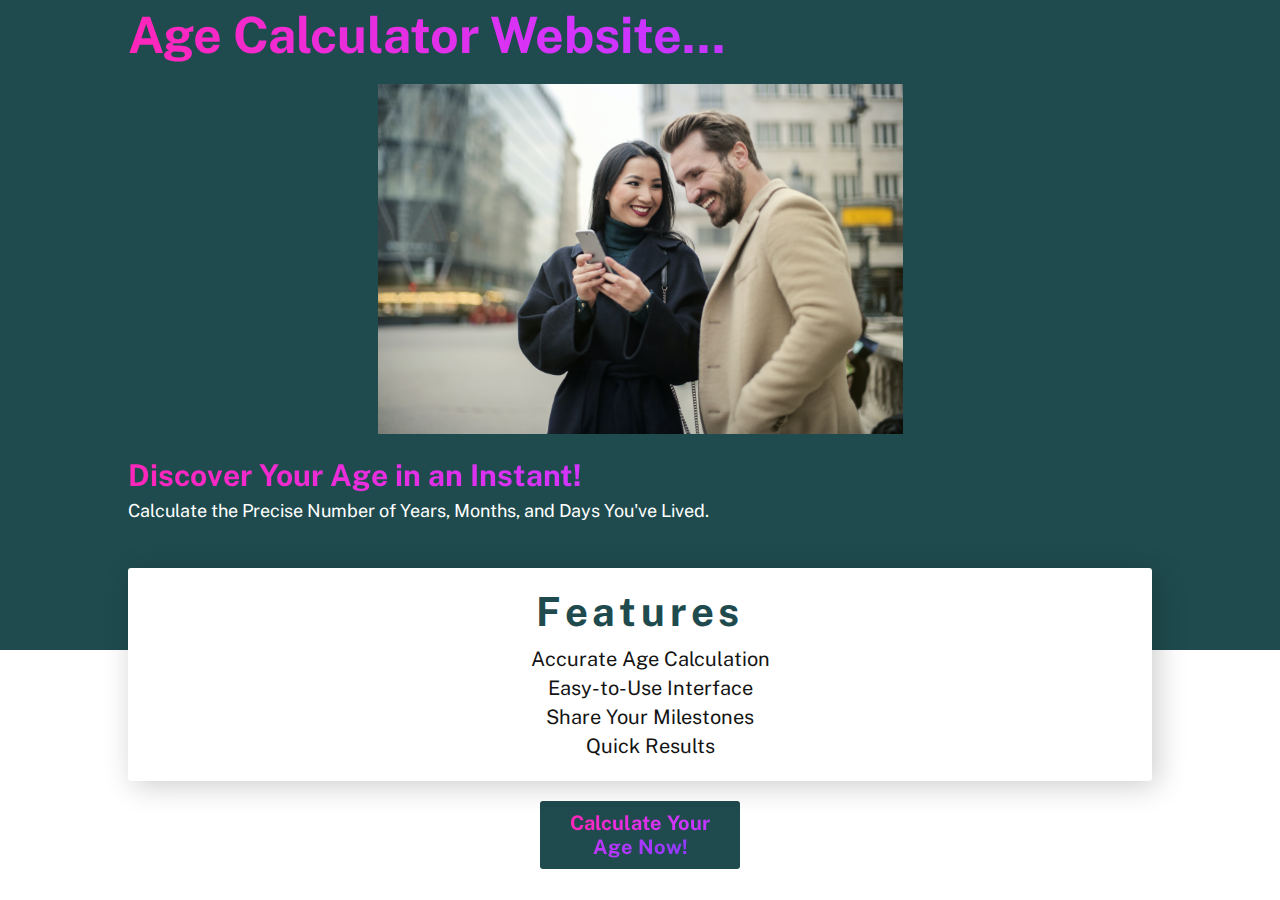
<file: index.html>
<!DOCTYPE html>
<html lang="en">
  <head>
    <meta charset="UTF-8" />
    <meta name="viewport" content="width=device-width, initial-scale=1.0" />
    <title>Age Calculator Home Page</title>
    <link
      rel="stylesheet"
      href="https://cdnjs.cloudflare.com/ajax/libs/font-awesome/6.4.2/css/all.min.css"
      integrity="sha512-z3gLpd7yknf1YoNbCzqRKc4qyor8gaKU1qmn+CShxbuBusANI9QpRohGBreCFkKxLhei6S9CQXFEbbKuqLg0DA=="
      crossorigin="anonymous"
      referrerpolicy="no-referrer" />

    <link rel="stylesheet" href="/index.css" />
    <link rel="stylesheet" href="/index.css" />
  </head>
  <body>
    <div class="bg-container">
      <header>
        <div class="header-head container">
          <h1>Age Calculator Website...</h1>
        </div>
      </header>
      <picture>
        <div class="personImg">
          <img id="random-image" src="" alt="" />
        </div>
      </picture>

      <section class="container">
        <div class="section-header">
          <h2>Discover Your Age in an Instant!</h2>
          <p>
            Calculate the Precise Number of Years, Months, and Days You've Lived.
          </p>
        </div>
        <div class="content-container">
          <ul class="features">
            <h3>Features</h3>
            <span>
              <i class="fa-solid fa-circle-check" style="color: #1f4b4e"></i>
              <li>Accurate Age Calculation</li>
            </span>
            <span>
              <i class="fa-solid fa-circle-check" style="color: #1f4b4e"></i>
              <li>Easy-to-Use Interface</li>
            </span>
            <span>
              <i class="fa-solid fa-circle-check" style="color: #1f4b4e"></i>
              <li>Share Your Milestones</li>
            </span>
            <span>
              <i class="fa-solid fa-circle-check" style="color: #1f4b4e"></i>
              <li>Quick Results</li>
            </span>
          </ul>
          <button><a href="app.html">Calculate Your Age Now!</a></button>
        </div>
      </section>
    </div>
    <script src="/index.js"></script>
  </body>
</html>
<!-- [Landing Page ]

 -->
</file>
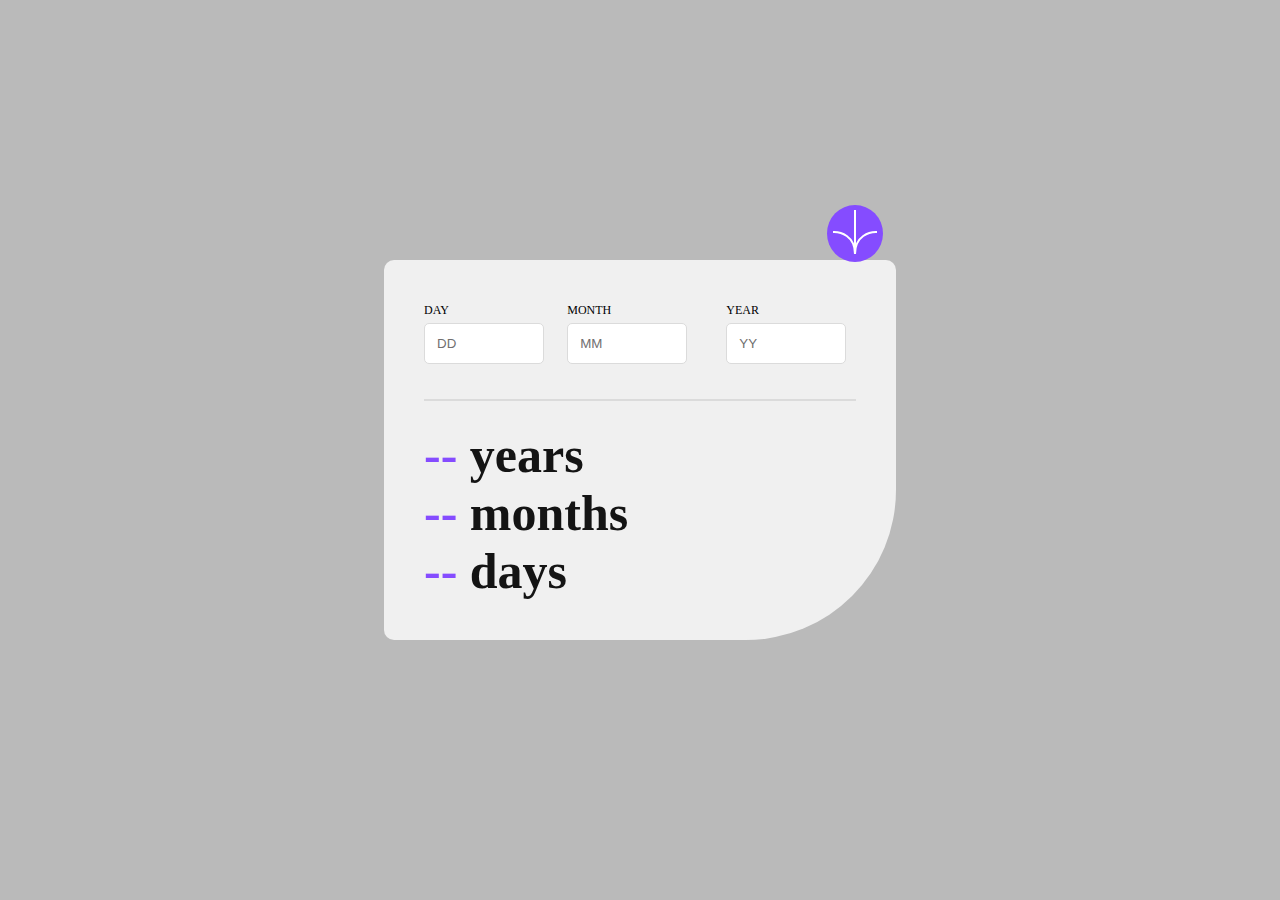
<file: app.html>
<!DOCTYPE html>
<html lang="en">
  <head>
    <meta charset="UTF-8" />
    <meta name="viewport" content="width=device-width, initial-scale=1.0" />
    <!-- displays site properly based on user's device -->
    <link
      rel="icon"
      type="image/png"
      sizes="32x32"
      href="./assets/images/favicon-32x32.png" />
    <title>Frontend Mentor | Age calculator app</title>
    <link rel="stylesheet" href="/app.css" />
  </head>
  <body>
    <div class="center">
      <div class="general-container">
        <nav>
          <form
            action=""
            onsubmit="event.preventDefault();document.querySelector('.calculate-btn').click()"

            class="input-container">
            <label for="day">
              <span>DAY</span>
              <input type="number" name="day" id="day-input" placeholder="DD" />
            </label>
            <label for="month">
              <span>MONTH</span>
              <input
                type="number"
                name="month"
                id="month-input"
                placeholder="MM" />
            </label>
            <label for="year">
              <span>YEAR</span>
              <input
                type="number"
                name="year"
                id="year-input"
                placeholder="YY" />
            </label>
            <button type="submit" style="display: none"></button>
          </form>
          <aside>
            <hr />
            <button class="calculate-btn">
              <img src="/assets/images/icon-arrow.svg" alt="" />
            </button>
          </aside>
        </nav>
        <main>
          <div class="input-output">
            <h1><span class="dash yearOutput">--</span> years</h1>
            <h1><span class="dash monthOutput">--</span> months</h1>
            <h1><span class="dash dayOutput">--</span> days</h1>
          </div>
        </main>
      </div>
    </div>
    <script src="app.js"></script>
  </body>
</html>
</file>
<file: index.css>
@import url("https://fonts.googleapis.com/css2?family=Public+Sans:wght@300;400;700&display=swap");

* {
  margin: 0;
  padding: 0;
  box-sizing: border-box;
}
:root {
  --Purple: hsl(259, 100%, 65%);
  --Light-red: hsl(0, 100%, 67%);
  --White: hsl(0, 0%, 100%);
  --Off-white: hsl(0, 0%, 94%);
  --Light-grey: hsl(0, 0%, 86%);
  --Smokey-grey: hsl(0, 1%, 44%);
  --Off-black: hsl(0, 0%, 8%);
  --bgcolor: rgb(31, 75, 78);
  --border-radius: 3px;
  --box-shadow: 5px 5px 30px rgba(0, 0, 0, 0.2);
  --font-family: "Public Sans", sans-serif;
}
body {
  font-family: var(--font-family);
  height: 100vh;
}

.container {
  max-width: 80%;
  margin: 0 auto;
}
.bg-container {
  background-color: var(--bgcolor);
  width: 100%;
  height: 650px;
  position: relative;
}
.header-head {
  background-color: var(--bgcolor);
  padding-top: 5px;
}
.header-head h1 {
  background: linear-gradient(
    270deg,
    #903aff 0%,
    #d434fe 56.42%,
    #ff26b9 99.99%,
    #fe34b9 100%
  );
  background-clip: text;
  -webkit-text-fill-color: transparent;
  -webkit-background-clip: text;
  /* color: var(--White); */
  font-size: 50px;
}
.personImg {
  width: 100%;
  /* height: 350px; */
  margin-top: 20px;
  background-position: center;
  background-repeat: no-repeat;
  background-attachment: fixed;
  background-size: cover;
  object-fit: cover;
}
#random-image {
  height: 350px;
  width: 100%;
  object-fit: contain;
  background-position: center;
  background-attachment: fixed;
}
.section-header {
  margin-top: 20px;
  line-height: 2.2rem;
  color: var(--White);
}
.section-header h2 {
  font-size: 30px;
  background: linear-gradient(
    270deg,
    #903aff 0%,
    #d434fe 56.42%,
    #ff26b9 99.99%,
    #fe34b9 100%
  );
  background-clip: text;
  -webkit-background-clip: text;
  -webkit-text-fill-color: transparent;
}
.section-header p {
  font-size: 18px;
}
.features {
  background-color: var(--White);
  color: var(--Off-black);
  text-align: center;
  margin-top: 40px;
  padding: 20px 0;
  border-radius: var(--border-radius);
  box-shadow: var(--box-shadow);
  position: relative;
}
span {
  display: flex;
  align-items: center;
  justify-content: center;
  gap: 20px;
}
.features h3 {
  color: var(--bgcolor);
  font-size: 40px;
  text-align: center;
  letter-spacing: 0.3rem;
  padding-bottom: 10px;
}
ul li {
  list-style-type: none;
  font-size: 20px;
  line-height: 1.8rem;
}
button {
  background-color: var(--bgcolor);
  border: none;
  padding: 10px;
  width: 200px;
  border-radius: var(--border-radius);
  cursor: pointer;
  font-family: var(--font-family);
  display: block;
  margin: 20px auto;
}
button a {
  text-decoration: none;
  background: linear-gradient(
    270deg,
    #903aff 0%,
    #d434fe 56.42%,
    #ff26b9 99.99%,
    #fe34b9 100%
  );
  background-clip: text;
  -webkit-background-clip: text;
  -webkit-text-fill-color: transparent;
  font-weight: 700;
  font-size: 20px;
  text-align: center;
}

@media (max-width: 500px) {
  .bg-container {
    height: 450px;
    position: relative;
  }
  .header-head h1 {
    color: var(--White);
    font-size: 24px;
  }
  #random-image {
    height: 200px;
  }
  .section-header {
    line-height: 1.6rem;
  }
  .section-header h2 {
    font-size: 19px;
  }
  .section-header p {
    font-size: 14px;
    font-size: 300;
  }
  .content-container {
    color: var(--White);
    line-height: 1.4rem;
  }
  ul li {
    list-style-type: none;
    font-size: 16px;
    line-height: 1.5rem;
  }
  .features h3 {
    font-size: 30px;
    letter-spacing: 0.2;
  }
  button {
    padding: 10px;
    width: 100%;
  }
  button a {
    font-size: 18px;
  }
}
</file>
<file: app.css>
* {
  margin: 0;
  padding: 0;
  box-sizing: border-box;
}
:root {
  --Purple: hsl(259, 100%, 65%);
  --Light-red: hsl(0, 100%, 67%);
  --White: hsl(0, 0%, 100%);
  --Off-white: hsl(0, 0%, 94%);
  --Light-grey: hsl(0, 0%, 86%);
  --Smokey-grey: hsl(0, 1%, 44%);
  --Off-black: hsl(0, 0%, 8%);
  --bgcolor: rgb(31, 75, 78);
}
.center {
  display: flex;
  justify-content: center;
  align-items: center;
  height: 100vh;
  /* background: rgb(31, 75, 78); */
  background-color: hsl(0, 0%, 73%);
}
.general-container {
  background-color: var(--Off-white);
  padding: 40px;
  border-radius: 10px 10px 150px 10px;
  width: 40%;
  margin: auto;
  /* background: rgb(43, 77, 79); */
}
.input-container {
  display: flex;
  gap: 20px;
}
input {
  width: 120px;
  padding: 12px;
  margin: 5px 0;
  background: var(--White);
  outline: none;
  border: 1px solid var(--Light-grey);
  border-radius: 5px;
}
input:hover {
  cursor: pointer;
  border: 1px solid var(--Purple);
  transition-delay: 0.2s;
  transition: ease-in-out;
}
input:focus {
  background-color: var(--Purple);
  transition: all 2s;
}
input::placeholder {
  color: var(--Smokey-grey);
}
input::-webkit-outer-spin-button,
input::-webkit-inner-spin-button {
  -webkit-appearance: none;
  margin: 0;
}
label span {
  font-size: 12px;
}
hr {
  margin-top: 30px;
  margin-bottom: 25px;
  border: 0.01px solid var(--Light-grey);
  position: relative;
}
aside .calculate-btn {
  /* display: flex;
  justify-items: center; */
  overflow: hidden;
  position: fixed;
  right: 31%;
  top: 205px;
  border: none;
  padding: 5px;
  border-radius: 50%;
  background: var(--Purple);
}
.calculate-btn:hover {
  background: var(--Off-black);
  cursor: pointer;
  transition: ease-in-out;
  transition-delay: 0.02s;
}
.input-output .dash {
  color: var(--Purple);
}
.input-output h1 {
  font-size: 50px;
  color: var(--Off-black);
}
label .error {
  color: var(--Light-red);
  font-size: 14px;
}
.input-container.error label span {
  color: var(--Light-red);
}
.input-container.error label input {
  border: 1px solid var(--Light-red);
}
.input-container.error input,
::placeholder {
  color: var(--Light-red);
}
@media (max-width: 500px) {
  .center {
    display: flex;
    justify-content: center;
    align-items: center;
    /* height: 100px; */
  }
  .general-container {
    padding: 25px 40px;
    width: 80%;
    height: 400px;
  }
  input {
    width: 70px;
  }
  hr {
    margin-top: 40px;
    margin-bottom: 50px;
  }
  .input-output h1 {
    font-size: 40px;
  }
  aside .calculate-btn {
    position: fixed;
    right: 211px;
    top: 352px;
    padding: 5px;
    overflow: hidden;
    position: fixed;
  }
}
</file>
